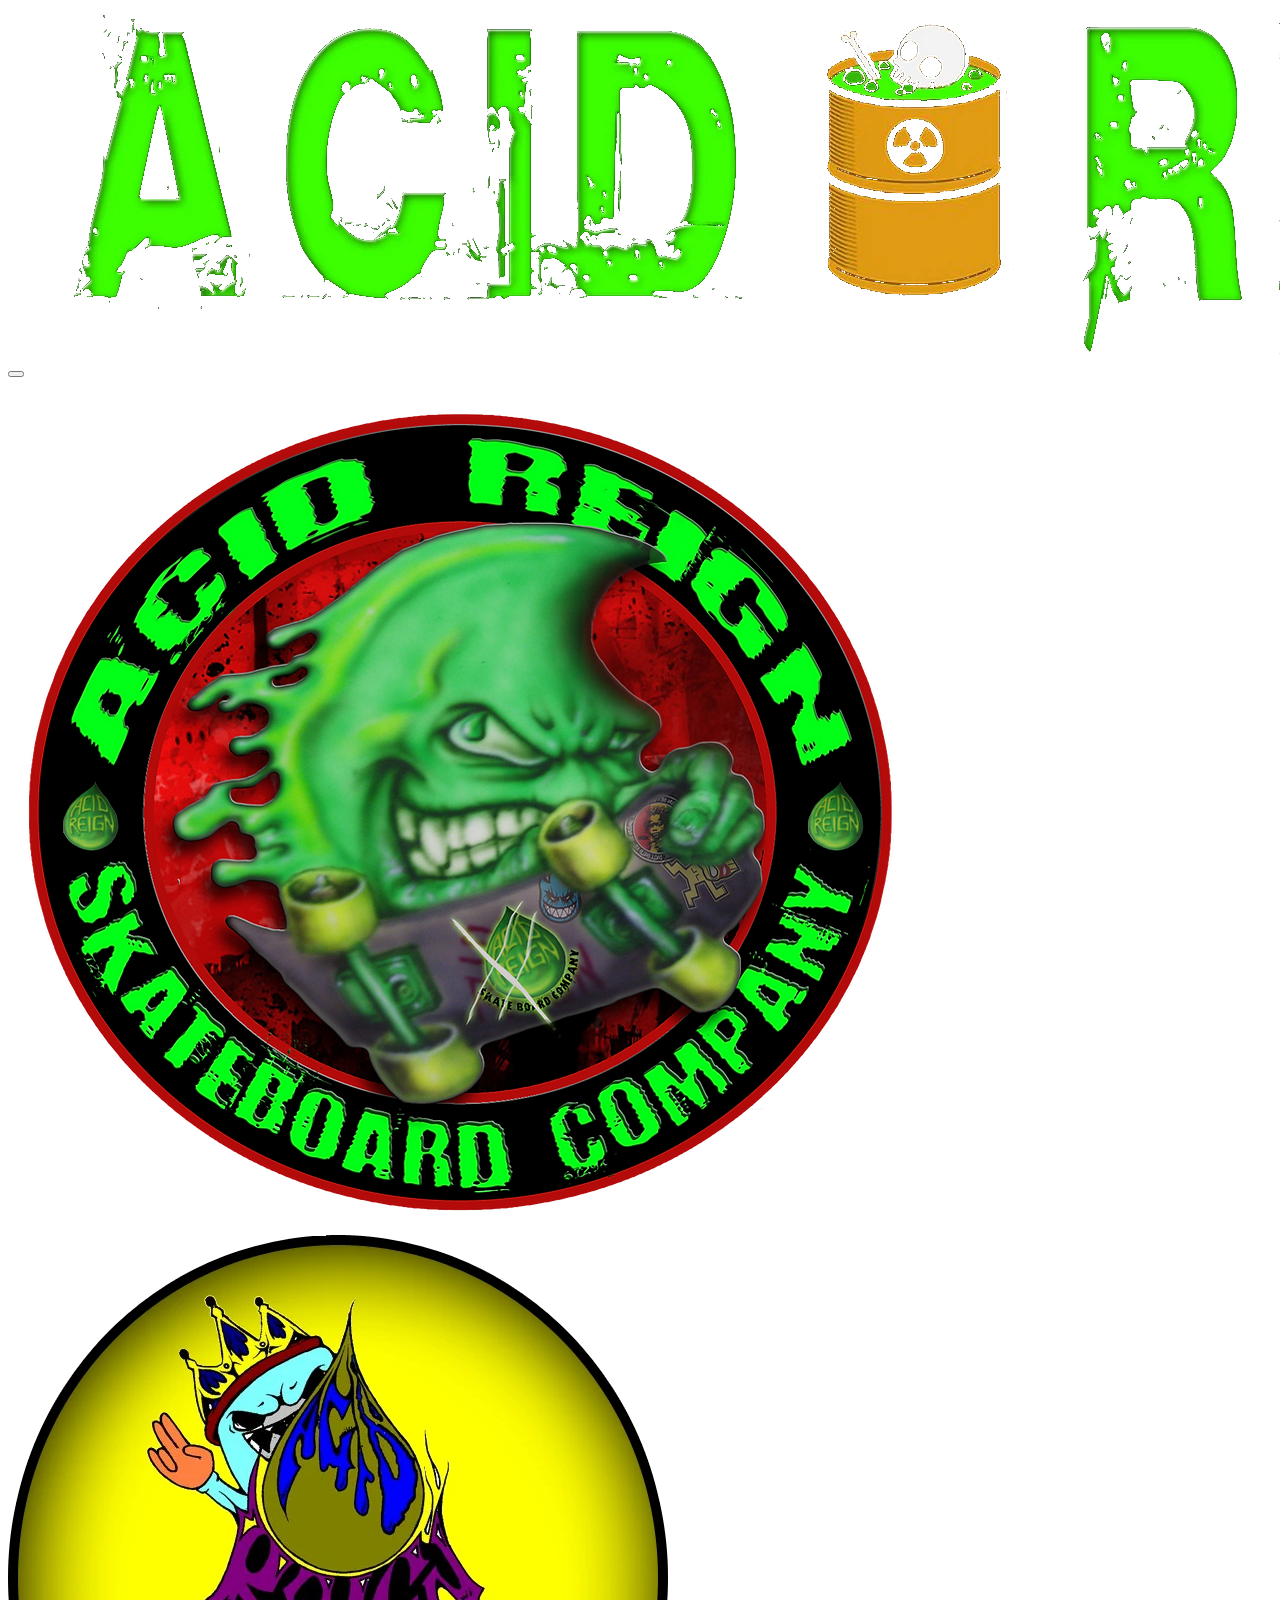
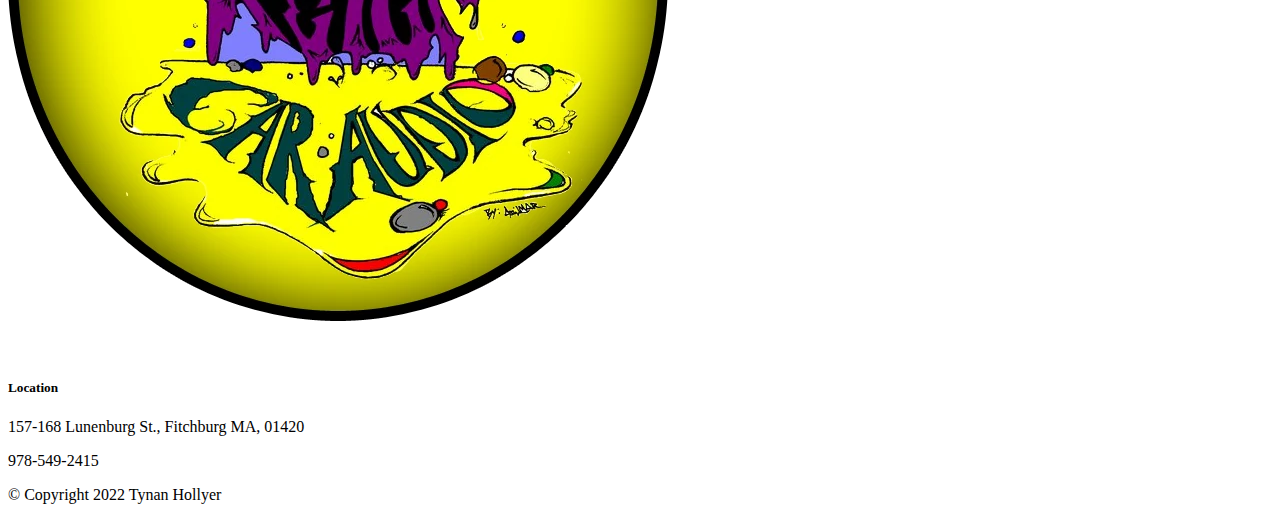
<file: index.html>
<!DOCTYPE html>
<html lang="en">
<head>
    <meta charset="UTF-8">
    <meta http-equiv="X-UA-Compatible" content="IE=edge">
    <meta name="viewport" content="width=device-width, initial-scale=1.0">
    <title>HOMEPAGE</title>

    <link href="https://cdn.jsdelivr.net/npm/bootstrap@5.0.2/dist/css/bootstrap.min.css" rel="stylesheet" integrity="sha384-EVSTQN3/azprG1Anm3QDgpJLIm9Nao0Yz1ztcQTwFspd3yD65VohhpuuCOmLASjC" crossorigin="anonymous">
    <link rel="stylesheet" href="https://cdn.jsdelivr.net/npm/bootstrap-icons@1.8.1/font/bootstrap-icons.css">
    <link rel="stylesheet" href="style/style.css">
</head>
<body class="bg-secondary">
    <nav class="navbar navbar-expand-lg navbar-dark bg-dark">
        <div class="container-fluid">
            <a class="navbar-brand w-25" href="#">
                <img class="img-fluid" src="assets/newHeader.png" alt="header">
            </a>
            <button class="navbar-toggler" type="button" data-bs-toggle="collapse" data-bs-target="#navbarNavAltMarkup"
                aria-controls="navbarNavAltMarkup" aria-expanded="false" aria-label="Toggle navigation">
                <span class="navbar-toggler-icon"></span>
            </button>
            <div class="collapse navbar-collapse" id="navbarNavAltMarkup">
                <div class="navbar-nav ms-auto">
                    <a class="nav-link active" aria-current="page" href="index.html">Home</a>
                    <a class="nav-link" href="skateboard.html">Skateboard</a>
                    <a class="nav-link" href="audio.html">Car Audio</a>
                </div>
            </div>
        </div>
    </nav>

    <div class="container-fluid py-3">
        <div class="row row-cols-1 row-cols-md-3 g-4">
            <div class="col">
                <div class="card bg-transparent border-secondary h-100">
                    <img class="img-fluid h-100" src="assets/skateboard.webp" alt="skateboard">
                </div>
            </div>
            <div class="col">
                <div class="card bg-transparent border-secondary h-100">
                    <img class="img-fluid h-100" src="assets/newaudio.webp" alt="audio">
                </div>
            </div>
            <div class="col">
                <div class="card bg-success text-light h-100">
                    <div class="card-body">
                        <h5 class="card-title">Location</h5>
                        <p class="card-text">
                            157-168 Lunenburg St., Fitchburg MA, 01420    
                        </p>
                        <p>
                            978-549-2415
                        </p>
                    </div>
                </div>
            </div>
        </div>
    </div>

    <div class="container-fluid">
        <footer class="footer text-center bg-dark text-light fixed-bottom font-size pt-2">
            <p>&copy Copyright 2022 Tynan Hollyer</p>
        </footer>
    </div>

    <!--  -->

    <script src="https://cdn.jsdelivr.net/npm/bootstrap@5.0.2/dist/js/bootstrap.bundle.min.js" integrity="sha384-MrcW6ZMFYlzcLA8Nl+NtUVF0sA7MsXsP1UyJoMp4YLEuNSfAP+JcXn/tWtIaxVXM" crossorigin="anonymous"></script>
</body>
</html>
</file>
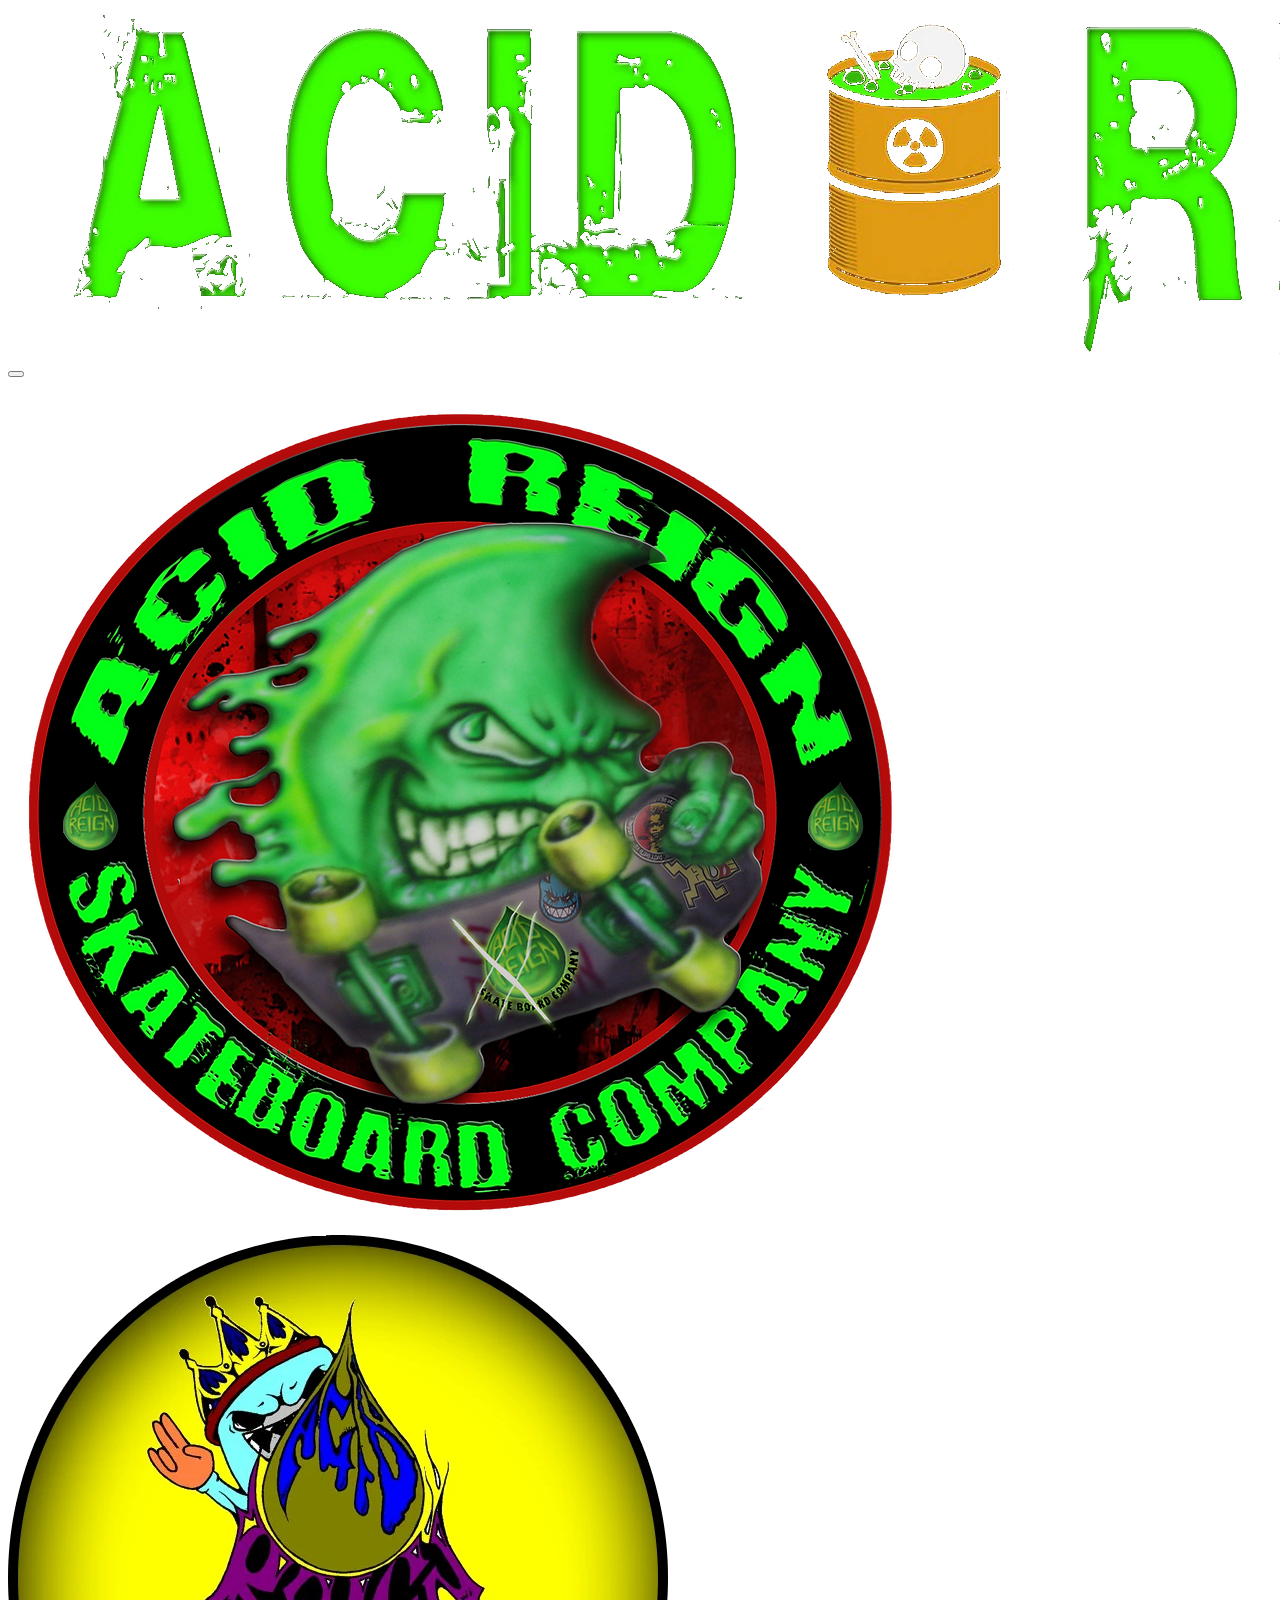
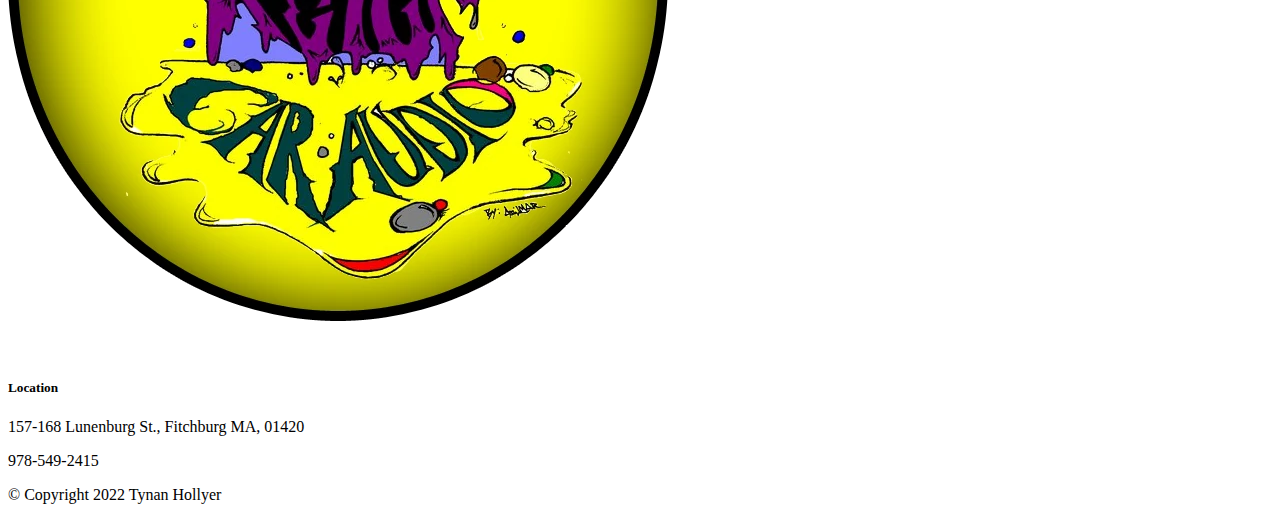
<file: audio.html>
<!DOCTYPE html>
<html lang="en">
<head>
    <meta charset="UTF-8">
    <meta http-equiv="X-UA-Compatible" content="IE=edge">
    <meta name="viewport" content="width=device-width, initial-scale=1.0">
    <title>HOMEPAGE</title>

    <link href="https://cdn.jsdelivr.net/npm/bootstrap@5.0.2/dist/css/bootstrap.min.css" rel="stylesheet" integrity="sha384-EVSTQN3/azprG1Anm3QDgpJLIm9Nao0Yz1ztcQTwFspd3yD65VohhpuuCOmLASjC" crossorigin="anonymous">
    <link rel="stylesheet" href="https://cdn.jsdelivr.net/npm/bootstrap-icons@1.8.1/font/bootstrap-icons.css">
    <link rel="stylesheet" href="style/style.css">
</head>
<body class="bg-secondary">
    <nav class="navbar navbar-expand-lg navbar-dark bg-dark">
        <div class="container-fluid">
            <a class="navbar-brand w-25" href="#">
                <img class="img-fluid" src="assets/newHeader.png" alt="header">
            </a>
            <button class="navbar-toggler" type="button" data-bs-toggle="collapse" data-bs-target="#navbarNavAltMarkup"
                aria-controls="navbarNavAltMarkup" aria-expanded="false" aria-label="Toggle navigation">
                <span class="navbar-toggler-icon"></span>
            </button>
            <div class="collapse navbar-collapse" id="navbarNavAltMarkup">
                <div class="navbar-nav ms-auto">
                    <a class="nav-link" href="index.html">Home</a>
                    <a class="nav-link" href="skateboard.html">Skateboard</a>
                    <a class="nav-link active" aria-current="page" href="audio.html">Car Audio</a>
                </div>
            </div>
        </div>
    </nav>

    <div class="container-fluid py-3">
        <div class="row row-cols-1 row-cols-md-3 g-4">
            <div class="col">
                <div class="card bg-transparent border-dark h-100">
                    <img class="img-fluid h-100" src="assets/skateboard.webp" alt="skateboard">
                </div>
            </div>
            <div class="col">
                <div class="card bg-transparent border-dark h-100">
                    <img class="img-fluid h-100" src="assets/newaudio.webp" alt="audio">
                </div>
            </div>
            <div class="col">
                <div class="card bg-success text-light h-100">
                    <div class="card-body">
                        <h5 class="card-title">Location</h5>
                        <p class="card-text">
                            157-168 Lunenburg St., Fitchburg MA, 01420    
                        </p>
                        <p>
                            978-549-2415
                        </p>
                    </div>
                </div>
            </div>
        </div>
    </div>

    <div class="container-fluid">
        <footer class="footer text-center bg-dark text-light fixed-bottom font-size pt-2">
            <p>&copy Copyright 2022 Tynan Hollyer</p>
        </footer>
    </div>

    <!--  -->
    
    <script src="https://cdn.jsdelivr.net/npm/bootstrap@5.0.2/dist/js/bootstrap.bundle.min.js" integrity="sha384-MrcW6ZMFYlzcLA8Nl+NtUVF0sA7MsXsP1UyJoMp4YLEuNSfAP+JcXn/tWtIaxVXM" crossorigin="anonymous"></script>
</body>
</html>
</file>
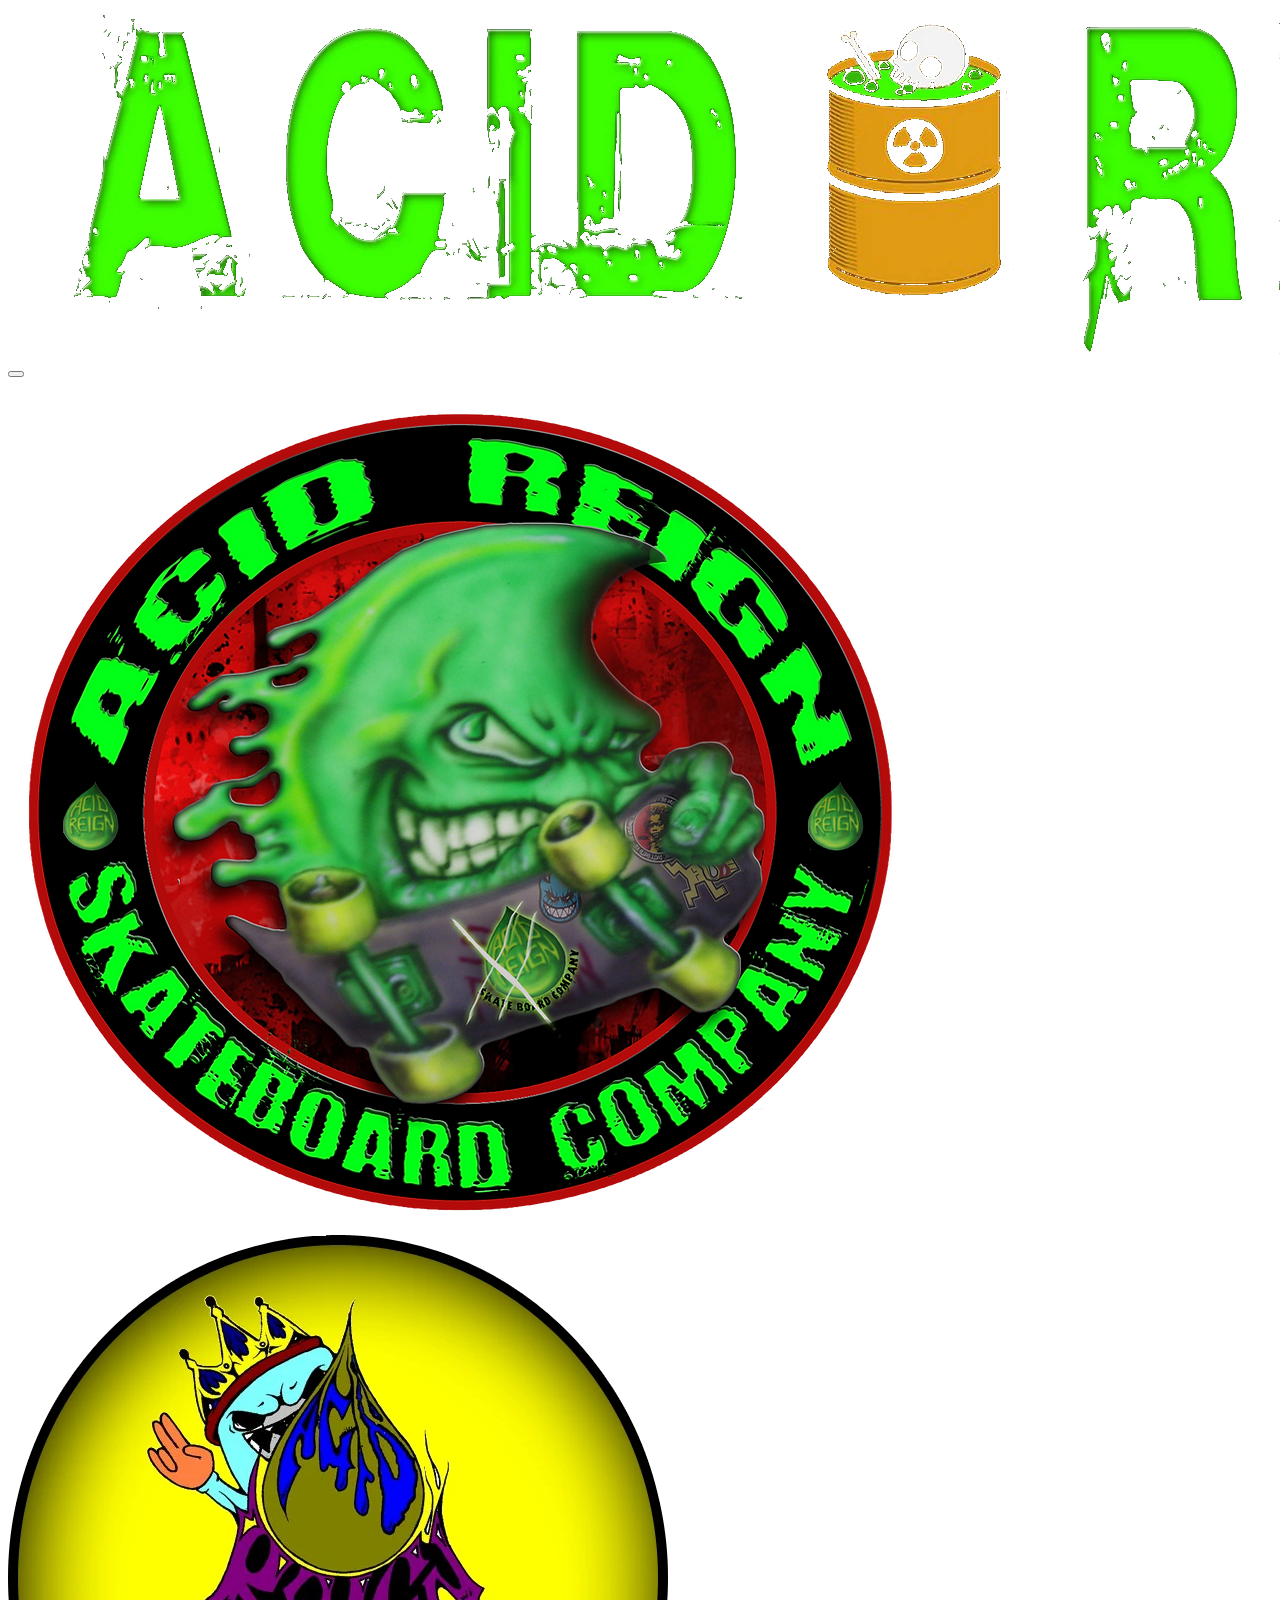
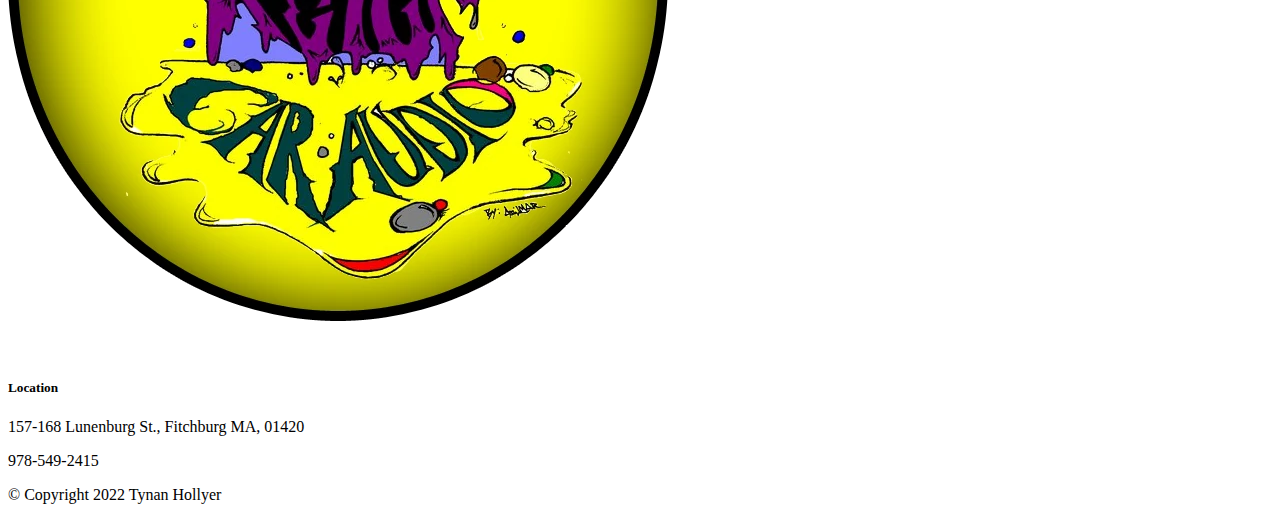
<file: skateboard.html>
<!DOCTYPE html>
<html lang="en">
<head>
    <meta charset="UTF-8">
    <meta http-equiv="X-UA-Compatible" content="IE=edge">
    <meta name="viewport" content="width=device-width, initial-scale=1.0">
    <title>HOMEPAGE</title>

    <link href="https://cdn.jsdelivr.net/npm/bootstrap@5.0.2/dist/css/bootstrap.min.css" rel="stylesheet" integrity="sha384-EVSTQN3/azprG1Anm3QDgpJLIm9Nao0Yz1ztcQTwFspd3yD65VohhpuuCOmLASjC" crossorigin="anonymous">
    <link rel="stylesheet" href="https://cdn.jsdelivr.net/npm/bootstrap-icons@1.8.1/font/bootstrap-icons.css">
    <link rel="stylesheet" href="style/style.css">
</head>
<body class="bg-secondary">
    <nav class="navbar navbar-expand-lg navbar-dark bg-dark">
        <div class="container-fluid">
            <a class="navbar-brand w-25" href="#">
                <img class="img-fluid" src="assets/newHeader.png" alt="header">
            </a>
            <button class="navbar-toggler" type="button" data-bs-toggle="collapse" data-bs-target="#navbarNavAltMarkup"
                aria-controls="navbarNavAltMarkup" aria-expanded="false" aria-label="Toggle navigation">
                <span class="navbar-toggler-icon"></span>
            </button>
            <div class="collapse navbar-collapse" id="navbarNavAltMarkup">
                <div class="navbar-nav ms-auto">
                    <a class="nav-link" href="index.html">Home</a>
                    <a class="nav-link active" aria-current="page" href="skateboard.html">Skateboard</a>
                    <a class="nav-link" href="audio.html">Car Audio</a>
                </div>
            </div>
        </div>
    </nav>

    <div class="container-fluid py-3">
        <div class="row row-cols-1 row-cols-md-3 g-4">
            <div class="col">
                <div class="card bg-transparent border-dark h-100">
                    <img class="img-fluid h-100" src="assets/skateboard.webp" alt="skateboard">
                </div>
            </div>
            <div class="col">
                <div class="card bg-transparent border-dark h-100">
                    <img class="img-fluid h-100" src="assets/newaudio.webp" alt="audio">
                </div>
            </div>
            <div class="col">
                <div class="card bg-success text-light h-100">
                    <div class="card-body">
                        <h5 class="card-title">Location</h5>
                        <p class="card-text">
                            157-168 Lunenburg St., Fitchburg MA, 01420    
                        </p>
                        <p>
                            978-549-2415
                        </p>
                    </div>
                </div>
            </div>
        </div>
    </div>

    <div class="container-fluid">
        <footer class="footer text-center bg-dark text-light fixed-bottom font-size pt-2">
            <p>&copy Copyright 2022 Tynan Hollyer</p>
        </footer>
    </div>

    <!--  -->
    
    <script src="https://cdn.jsdelivr.net/npm/bootstrap@5.0.2/dist/js/bootstrap.bundle.min.js" integrity="sha384-MrcW6ZMFYlzcLA8Nl+NtUVF0sA7MsXsP1UyJoMp4YLEuNSfAP+JcXn/tWtIaxVXM" crossorigin="anonymous"></script>
</body>
</html>
</file>
<file: style/style.css>
/* unvisited link */
a:link {
    color: white;
    text-decoration: none;
}
  
/* visited link */
a:visited {
    color: white;
    text-decoration: none;
}
  
/* mouse over link */
a:hover {
    color: white;
    text-decoration: none;
}
  
/* selected link */
a:active {
    color: white;
    text-decoration: none;
}
</file>
